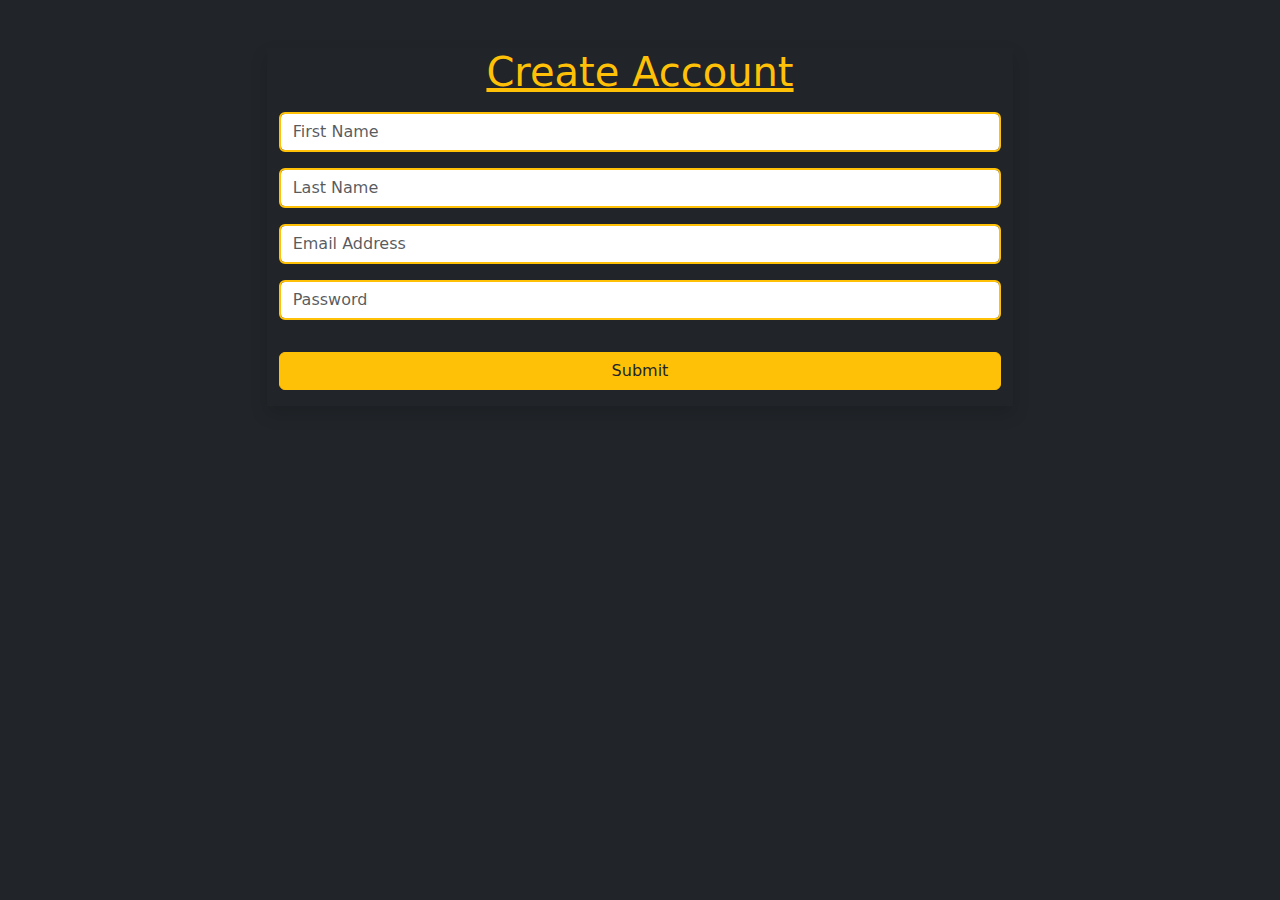
<file: bootform.html>
<!DOCTYPE html>
<html lang="en">
<head>
    <meta charset="UTF-8">
    <meta name="viewport" content="width=device-width, initial-scale=1.0">
    <title>Document</title>
    <link rel="stylesheet" href="bootstrap.css">
    <!-- <style>
        input::placeholder
    </style> -->
</head>
<body class="bg-dark">
    <div class="container-fluid shadow mt-lg-5 mt-md-4 mt-sm-2 col-lg-7 col-11">
        <h1 class="text-center text-decoration-underline my-3 text-warning">Create Account</h1>
        <input type="text" class="form-control my-3 border border-warning border-2" placeholder="First Name">
        <input type="text" class="form-control my-3 border border-warning border-2" placeholder="Last Name">
        <input type="text" class="form-control my-3 border border-warning border-2" placeholder="Email Address">
        <input type="text" class="form-control my-3 border border-warning border-2" placeholder="Password">
        <button class="btn text-dark btn-warning w-100 my-3 fw- bold fs-6">Submit</button>

    </div>


    <script src="https://cdn.jsdelivr.net/npm/bootstrap@5.3.2/dist/js/bootstrap.bundle.min.js" integrity="sha384-C6RzsynM9kWDrMNeT87bh95OGNyZPhcTNXj1NW7RuBCsyN/o0jlpcV8Qyq46cDfL" crossorigin="anonymous"></script>
</body>
</html>
</file>
